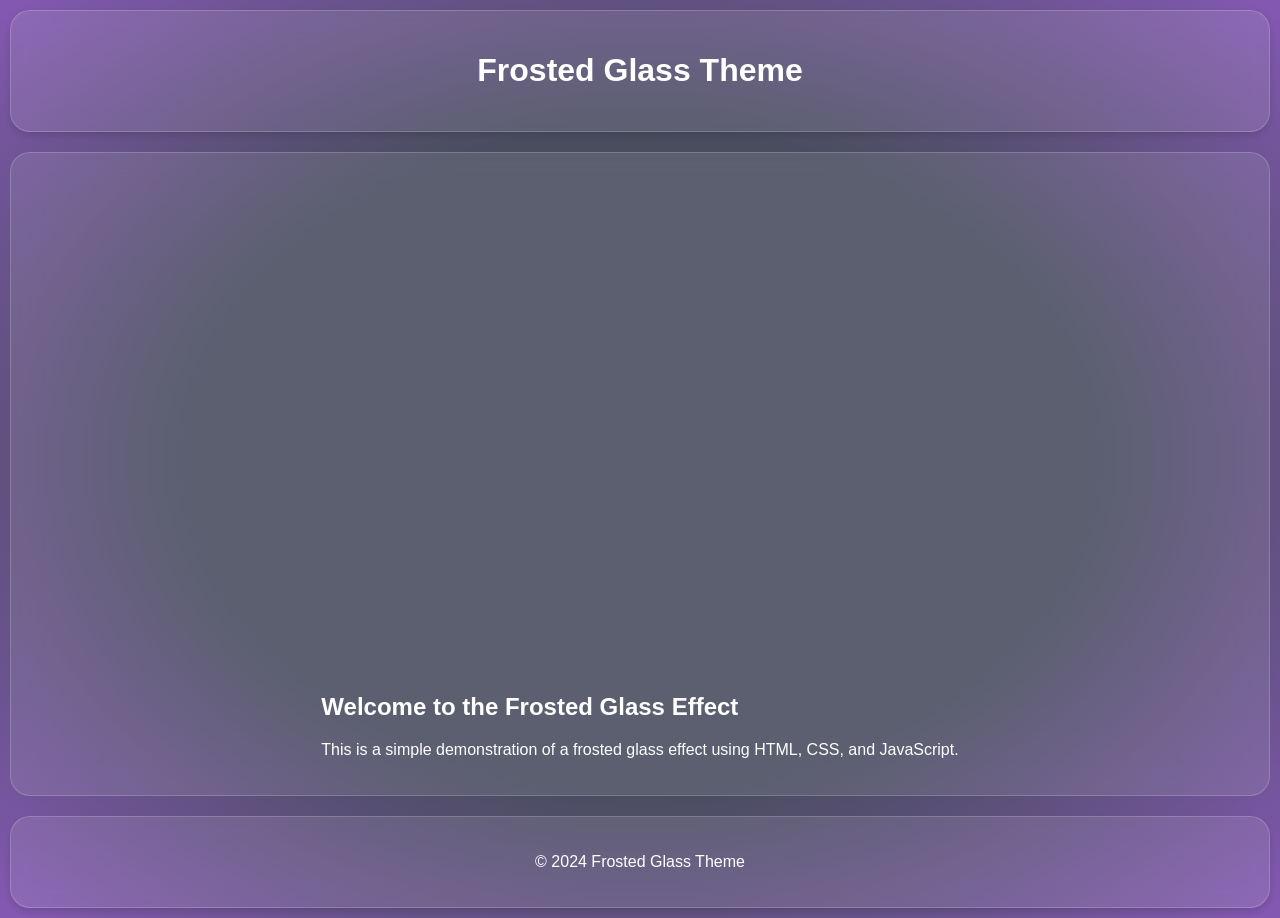
<file: index.html>
<!DOCTYPE html>
<html lang="en">
<meta charset="UTF-8">
<meta name="viewport" content="width=device-width, initial-scale=1.0">
<title>Hub Homepage</title>
<link rel="stylesheet" href="styles.css">
<header class="frosted-glass">
  <h1>Frosted Glass Theme</h1>
</header>
<main>
  <div class="blob-cont">
    <div class="yellow blob"></div>
    <div class="red blob"></div>
    <div class="green blob"></div>
  </div>
  <section>
    <h2>Welcome to the Frosted Glass Effect</h2>
    <p>This is a simple demonstration of a frosted glass effect using HTML, CSS, and JavaScript.</p>
  </section>
</main>
<footer class="frosted-glass">
  <p>&copy; 2024 Frosted Glass Theme</p>
</footer>
<script src="script.js"></script>
</html>
</file>
<file: styles.css>
body {
  font-family: Arial, sans-serif;
  background: radial-gradient(#494d5f, #494d5f, #8458b3);
  margin: 0;
  padding: 0;
  display: flex;
  flex-direction: column;
  min-height: 100vh;
  color: #ffffff;
}

header,
main,
footer {
  padding: 20px;
  margin: 10px;
  border-radius: 20px;
  position: relative;
  z-index: 1;
}

.frosted-glass {
  background: rgba(255, 255, 255, 0.1);
  backdrop-filter: blur(10px);
  -webkit-backdrop-filter: blur(10px);
  border: 1px solid rgba(255, 255, 255, 0.18);
  box-shadow: 0 4px 6px rgba(0, 0, 0, 0.1);
}

header {
  text-align: center;
  background: rgba(255, 255, 255, 0.1);
  backdrop-filter: blur(15px);
}

main {
  flex: 1;
  display: flex;
  flex-direction: column;
  align-items: center;
  justify-content: center;
  padding: 20px;
  margin: 10px;
  border: 1px solid rgba(255, 255, 255, 0.18);
  background: rgba(255, 255, 255, 0.1);
  backdrop-filter: blur(15px);
}

footer {
  text-align: center;
  background: rgba(255, 255, 255, 0.2);
  backdrop-filter: blur(15px);
}

footer {
  text-align: center;
  background: rgba(255, 255, 255, 0.2);
  backdrop-filter: blur(15px);
}

/*Non functional noise bg

/*.container{
    margin: 0 auto;
    display: flex;
    width: 100%;
    min-height: 100vh;
    justify-content: center;
    align-items: center;
}

.noise{
    background: radial-gradient(circle, #494D5F, #494D5F, #494D5F, #8458B3);
    background-image: url(https://arc.net/noise-light.png);
}*/

.blob-cont {
  display: flex;
  flex-direction: column;
  justify-content: center;
  align-items: center;
  z-index: -2;
  height: 500px;
  width: 500px;
  position: relative;
  right: 5em;
}

.blob {
  border-radius: 100px;
  filter: blur(60px);
}

.yellow {
  background-color: var(--yellow);
  position: absolute;
  top: 200px;
  left: 100px;
  height: 200px;
  width: 200px;

  animation: yellow 8s infinite ease;
}

.green {
  background-color: var(--green);
  position: absolute;
  top: 80px;
  right: -20px;
  height: 200px;
  width: 250px;

  animation: green 8s infinite ease;
}

.red {
  background-color: var(--red);
  position: absolute;
  right: 0;
  top: 300px;
  height: 250px;
  width: 200px;

  animation: red 8s infinite linear;
}

@keyframes yellow {
  0% {
    top: 200px;
    left: 100px;
    transform: scale(1);
  }
  30% {
    top: 300px;
    left: 150px;
    transform: scale(1.2);
  }
  60% {
    top: 100px;
    left: 200px;
    transform: scale(1.3);
  }
  100% {
    top: 200px;
    left: 100px;
    transform: scale(1);
  }
}

@keyframes green {
  0% {
    top: 80px;
    right: -20px;
    transform: scale(1.2);
  }
  30% {
    top: 300px;
    right: -20px;
    transform: scale(1);
  }
  60% {
    top: 200px;
    right: 100px;
    transform: scale(1);
  }
  100% {
    top: 80px;
    right: -20px;
    transform: scale(1.2);
  }
}

@keyframes red {
  0% {
    top: 250px;
    right: 0px;
    transform: scale(1);
  }
  30% {
    top: 150px;
    right: 150px;
    transform: scale(1.4);
  }
  60% {
    top: 250px;
    right: 100px;
    transform: scale(1);
  }
  100% {
    top: 250px;
    right: 0px;
    transform: scale(1);
  }
}
</file>
